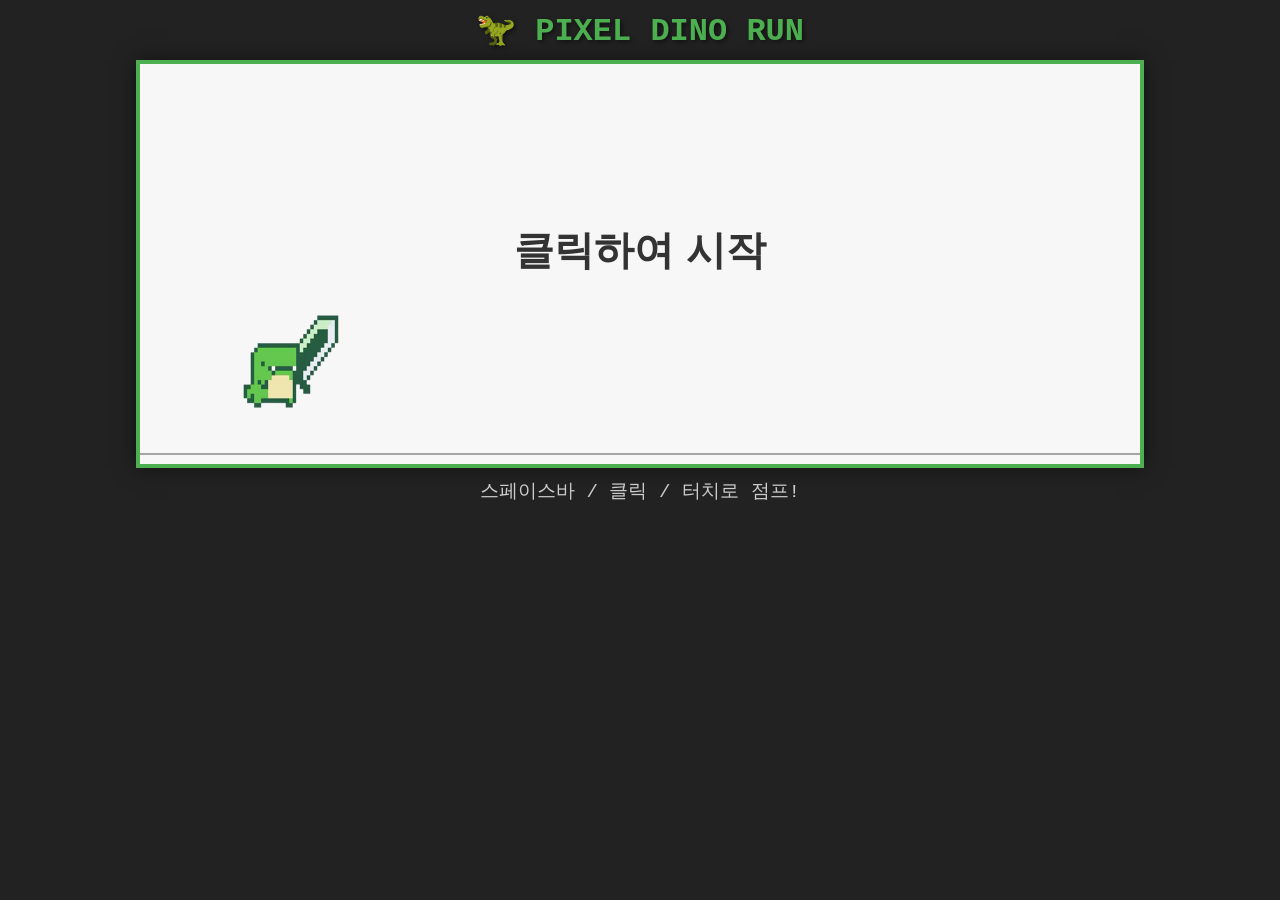
<file: dino.html>
<!DOCTYPE html>
<html lang="ko">
<head>
    <meta charset="UTF-8">
    <title>Pixel Dino Run - Final</title>
    <style>
        body { 
            margin: 0; padding: 0; overflow: hidden; 
            display: flex; flex-direction: column; align-items: center; 
            background-color: #222; color: white; font-family: 'Courier New', Courier, monospace;
            user-select: none; /* 텍스트 선택 방지 */
        }
        h1 { margin: 10px 0; color: #4CAF50; text-shadow: 2px 2px 4px rgba(0,0,0,0.5); }
        canvas { 
            background-color: #f7f7f7; 
            border: 4px solid #4CAF50; 
            box-shadow: 0 0 20px rgba(0,0,0,0.5);
            cursor: pointer;
            display: block;
        }
        .controls { margin-top: 10px; font-size: 1.2rem; color: #ccc; }
        #restartBtn {
            display: none; /* 평소에는 숨김 */
            margin-top: 15px; padding: 10px 20px;
            font-size: 1.2rem; background-color: #4CAF50; color: white;
            border: none; border-radius: 5px; cursor: pointer;
        }
    </style>
</head>
<body>
    <h1>🦖 PIXEL DINO RUN</h1>
    <canvas id="gameCanvas"></canvas>
    <div class="controls">스페이스바 / 클릭 / 터치로 점프!</div>
    <button id="restartBtn" onclick="resetGame()">다시 시작</button>

    <script>
        const canvas = document.getElementById('gameCanvas');
        const ctx = canvas.getContext('2d');
        const restartBtn = document.getElementById('restartBtn');

        // 화면 크기 설정 (큼직하게)
        canvas.width = 1000;
        canvas.height = 400;

        // --- 이미지 로딩 ---
        const imgDino = new Image(); imgDino.src = 'dino.png';
        const imgC1 = new Image(); imgC1.src = 'c1.png';
        const imgC2 = new Image(); imgC2.src = 'c2.png';
        const imgC3 = new Image(); imgC3.src = 'c3.png';
        const obstacleImages = [imgC1, imgC2, imgC3];

        // --- 게임 변수 ---
        let score = 0;
        let timer = 0;
        let obstacles = [];
        let gameSpeed = 9;
        let isGameOver = false;
        let isGameStarted = false;

        // --- 공룡 객체 (플레이어) ---
        const dino = {
            x: 100,
            y: 250, // 초기 y 위치 (바닥)
            width: 100, // 이미지 크기 큼직하게
            height: 100,
            dy: 0,
            jumpPower: 22, // 점프 힘 (시원하게)
            gravity: 1.1,  // 중력 (확실하게)
            grounded: false,

            draw() {
                // 이미지가 로드되지 않았을 때를 대비해 사각형이라도 그림 (디버깅용)
                if (!imgDino.complete) {
                    ctx.fillStyle = "green";
                    ctx.fillRect(this.x, this.y, this.width, this.height);
                }
                ctx.drawImage(imgDino, this.x, this.y, this.width, this.height);
            },
            update() {
                // 물리 법칙 적용
                this.y += this.dy;

                if (this.y + this.height < canvas.height - 10) { // 바닥에서 10px 위에 서있게 함
                    this.dy += this.gravity;
                    this.grounded = false;
                } else {
                    this.dy = 0;
                    this.grounded = true;
                    this.y = canvas.height - this.height - 10;
                }
                this.draw();
            }
        };

        // --- 장애물 클래스 (악어) ---
        class Obstacle {
            constructor() {
                // 3가지 이미지 중 랜덤 선택
                this.img = obstacleImages[Math.floor(Math.random() * obstacleImages.length)];
                this.width = 80; // 장애물 크기
                this.height = 80;
                this.x = canvas.width;
                // 공룡과 같은 바닥 높이에 생성
                this.y = canvas.height - this.height - 10;
            }
            draw() {
                if (!this.img.complete) {
                    ctx.fillStyle = "red";
                    ctx.fillRect(this.x, this.y, this.width, this.height);
                }
                ctx.drawImage(this.img, this.x, this.y, this.width, this.height);
            }
            update() {
                this.x -= gameSpeed;
                this.draw();
            }
        }

        // --- 핵심 로직 ---

        // 점프 함수
        function handleJump() {
            if (!isGameStarted) {
                isGameStarted = true;
                animate(); // 첫 클릭 시 게임 시작
                return;
            }
            if (dino.grounded && !isGameOver) {
                dino.dy = -dino.jumpPower;
            }
        }

        // 충돌 판정 (정밀하게 조정)
        function checkCollision(d, o) {
            // 히트박스를 이미지보다 약간 작게 설정해서 불합리함 방지 (각각 15px씩 여유)
            return d.x + 15 < o.x + o.width - 15 &&
                   d.x + d.width - 15 > o.x + 15 &&
                   d.y + 15 < o.y + o.height - 15 &&
                   d.y + d.height - 15 > o.y + 15;
        }

        // 게임 초기화
        function resetGame() {
            score = 0;
            timer = 0;
            obstacles = [];
            gameSpeed = 6;
            isGameOver = false;
            dino.y = 250;
            dino.dy = 0;
            restartBtn.style.display = "none";
            animate();
        }

        // 게임 오버 화면 그리기
        function drawGameOver() {
            ctx.fillStyle = "rgba(0,0,0,0.7)";
            ctx.fillRect(0, 0, canvas.width, canvas.height);
            ctx.fillStyle = "white";
            ctx.font = "bold 60px Arial";
            ctx.textAlign = "center";
            ctx.fillText("GAME OVER", canvas.width/2, canvas.height/2);
            ctx.font = "bold 30px Arial";
            ctx.fillText(`최종 점수: ${Math.floor(score)}`, canvas.width/2, canvas.height/2 + 50);
            restartBtn.style.display = "block"; // 다시 시작 버튼 표시
        }

        // 메인 애니메이션 루프
        function animate() {
            if (isGameOver || !isGameStarted) return;

            requestAnimationFrame(animate);
            ctx.clearRect(0, 0, canvas.width, canvas.height);

            // 배경 배경색 채우기
            ctx.fillStyle = "#f7f7f7";
            ctx.fillRect(0, 0, canvas.width, canvas.height);

            // 바닥 선 그리기
            ctx.beginPath();
            ctx.moveTo(0, canvas.height - 10);
            ctx.lineTo(canvas.width, canvas.height - 10);
            ctx.strokeStyle = "#555";
            ctx.lineWidth = 2;
            ctx.stroke();

            timer++;
            score += 0.1; // 점수 천천히 상승
            dino.update();

            // 장애물 생성 (시간이 지날수록 빈도 증가)
            let spawnRate = Math.max(50, 100 - Math.floor(score / 50)); 
            if (timer % spawnRate === 0) {
                obstacles.push(new Obstacle());
                timer = 0; // 타이머 초기화해서 다음 생성 간격 확보
            }

            // 장애물 업데이트 및 충돌 체크
            for (let i = obstacles.length - 1; i >= 0; i--) {
                obstacles[i].update();
                
                if (checkCollision(dino, obstacles[i])) {
                    isGameOver = true;
                    drawGameOver();
                    return; // 루프 즉시 종료
                }

                // 화면 밖으로 나간 장애물 제거
                if (obstacles[i].x + obstacles[i].width < 0) {
                    obstacles.splice(i, 1);
                }
            }

            // 점수 표시
            ctx.fillStyle = "#333";
            ctx.font = "bold 25px Courier New";
            ctx.textAlign = "left";
            ctx.fillText(`SCORE: ${Math.floor(score)}`, 20, 40);
        }

        // --- 입력 이벤트 등록 ---
        window.addEventListener('keydown', (e) => { 
            if(e.code === 'Space') {
                e.preventDefault(); // 스페이스바 화면 스크롤 방지
                handleJump(); 
            }
        });
        canvas.addEventListener('mousedown', handleJump);
        canvas.addEventListener('touchstart', handleJump); // 모바일 지원

        // --- 초기 화면 그리기 ---
        function drawStartScreen() {
            ctx.fillStyle = "#f7f7f7";
            ctx.fillRect(0, 0, canvas.width, canvas.height);
            dino.draw(); // 공룡 보여주기
            
            // 바닥 선
            ctx.beginPath();
            ctx.moveTo(0, canvas.height - 10);
            ctx.lineTo(canvas.width, canvas.height - 10);
            ctx.strokeStyle = "#555";
            ctx.stroke();

            ctx.fillStyle = "#333";
            ctx.font = "bold 40px Arial";
            ctx.textAlign = "center";
            ctx.fillText("클릭하여 시작", canvas.width/2, canvas.height/2);
        }

        // 이미지가 로드된 후 초기 화면 그리기
        imgDino.onload = drawStartScreen;

    </script>
</body>
</html>
</file>
